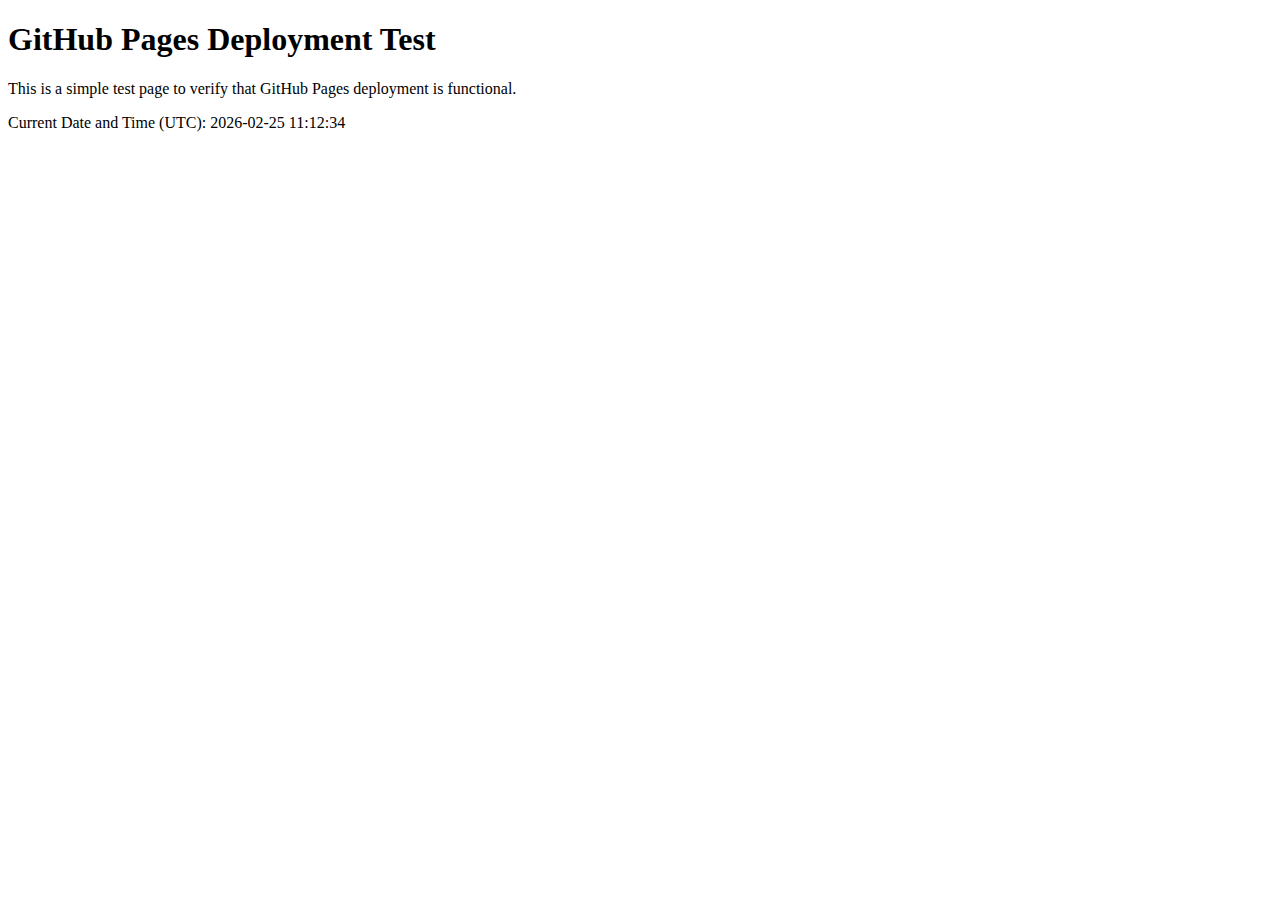
<file: test.html>
<!DOCTYPE html>
<html lang="en">
<head>
    <meta charset="UTF-8">
    <meta name="viewport" content="width=device-width, initial-scale=1.0">
    <title>Test Page</title>
</head>
<body>
    <h1>GitHub Pages Deployment Test</h1>
    <p>This is a simple test page to verify that GitHub Pages deployment is functional.</p>
    <p>Current Date and Time (UTC): 2026-02-25 11:12:34</p>
</body>
</html>
</file>
